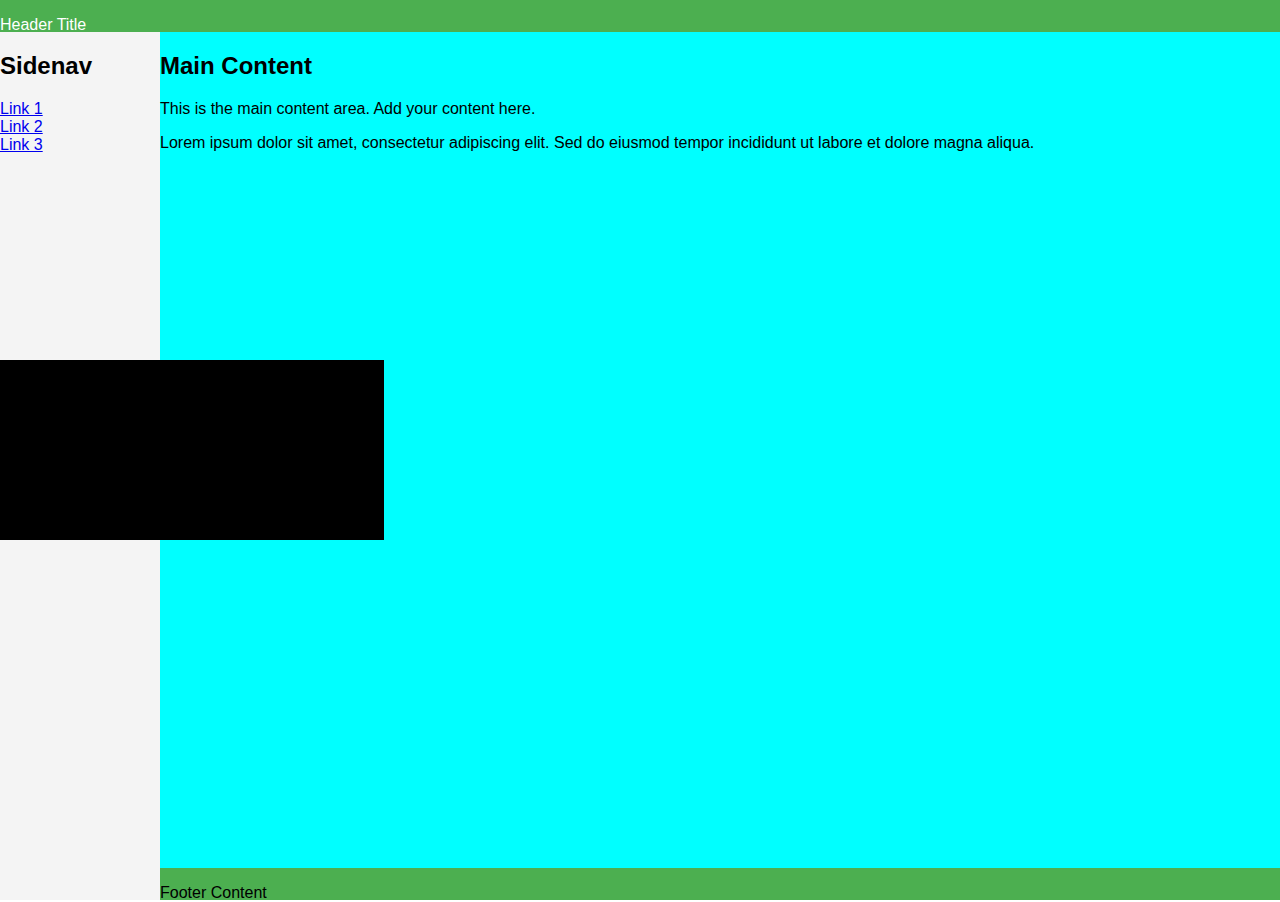
<file: index.html>
<!DOCTYPE html>
<html lang="en">
<head>
    <meta charset="UTF-8">
    <meta name="viewport" content="width=device-width, initial-scale=1.0">
    <title>Page Layout</title>
    <link rel="stylesheet" href="style.css">
</head>
<body>
    <div class="header">
        <p>Header Title</p>
    </div>
    <div class="page">
        <div class="popup">

        </div>
        <div class="sidenav">
            <h2>Sidenav</h2>
            <a href="#">Link 1</a>
            <a href="#">Link 2</a>
            <a href="#">Link 3</a>
        </div>
        <div class="map-container">
            <div class="map">
                <h2>Main Content</h2>
                <p>This is the main content area. Add your content here.</p>
                <p>Lorem ipsum dolor sit amet, consectetur adipiscing elit. Sed do eiusmod tempor incididunt ut labore et dolore magna aliqua.</p>
            </div>
            <div class="status-bar">
                <p>Footer Content</p>
            </div>
        </div>
    </div>
</body>
</html>
</file>
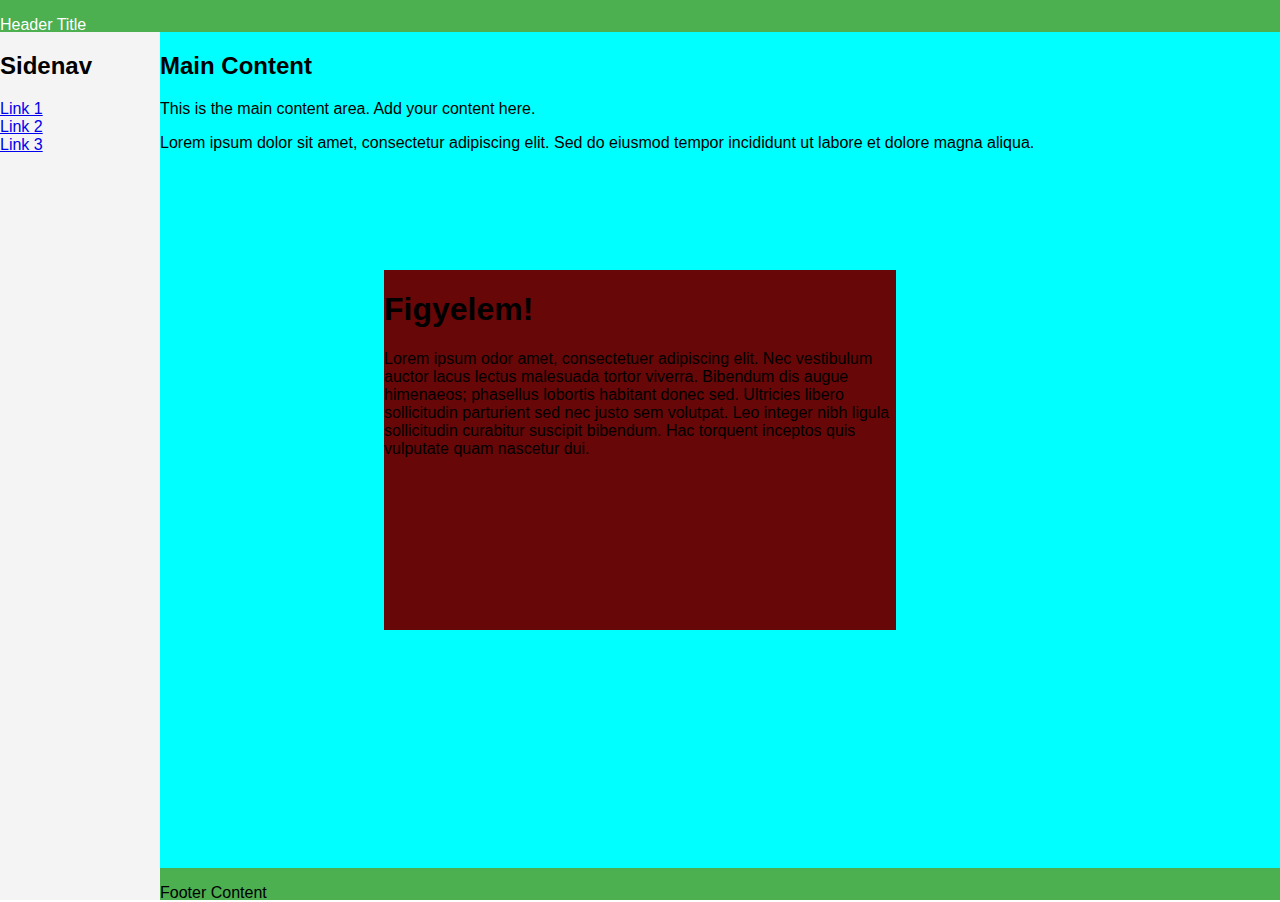
<file: map_layout/index.html>
<!DOCTYPE html>
<html lang="en">
<head>
    <meta charset="UTF-8">
    <meta name="viewport" content="width=device-width, initial-scale=1.0">
    <title>Page Layout</title>
    <link rel="stylesheet" href="style.css">
</head>
<body>
    <div class="header">
        <p>Header Title</p>
    </div>
    <div class="page">
        <div class="popup">
            <h1>Figyelem!</h1>
            <span>Lorem ipsum odor amet, consectetuer adipiscing elit. Nec vestibulum auctor lacus lectus malesuada tortor viverra. Bibendum dis augue himenaeos; phasellus lobortis habitant donec sed. Ultricies libero sollicitudin parturient sed nec justo sem volutpat. Leo integer nibh ligula sollicitudin curabitur suscipit bibendum. Hac torquent inceptos quis vulputate quam nascetur dui.</span>
        </div>
        <div class="sidenav">
            <h2>Sidenav</h2>
            <a href="#">Link 1</a>
            <a href="#">Link 2</a>
            <a href="#">Link 3</a>
        </div>
        <div class="map-container">
            <div class="map">
                <h2>Main Content</h2>
                <p>This is the main content area. Add your content here.</p>
                <p>Lorem ipsum dolor sit amet, consectetur adipiscing elit. Sed do eiusmod tempor incididunt ut labore et dolore magna aliqua.</p>
            </div>
            <div class="status-bar">
                <p>Footer Content</p>
            </div>
        </div>
    </div>
</body>
</html>
</file>
<file: style.css>
html, body {
  height: 100%;
  margin: 0;
  padding: 0;
  overflow: hidden;
}

body {
  margin: 0;
  font-family: Arial, sans-serif;
  display: flex;
  flex-direction: column;
  width: 100%;
}
body .header {
  background-color: #4CAF50;
  color: white;
  height: 2rem;
}
body .page {
  flex-grow: 1;
  height: 100%;
  display: flex;
  flex-direction: row;
}
body .page .popup {
  position: absolute;
  height: 20%;
  width: 30%;
  top: 40%;
  background-color: black;
}
body .page .sidenav {
  background-color: #f4f4f4;
  width: 10rem;
  display: flex;
  flex-direction: column;
  justify-content: start;
}
body .page .map-container {
  flex-grow: 1;
  display: flex;
  flex-direction: column;
}
body .page .map-container .map {
  background-color: aqua;
  flex-grow: 1;
}
body .page .map-container .status-bar {
  height: 2rem;
  background-color: #4CAF50;
}

/*# sourceMappingURL=style.css.map */
</file>
<file: map_layout/style.css>
html, body {
  height: 100%;
  margin: 0;
  padding: 0;
  overflow: hidden;
}

body {
  margin: 0;
  font-family: Arial, sans-serif;
  display: flex;
  flex-direction: column;
  width: 100%;
}
body .header {
  background-color: #4CAF50;
  color: white;
  height: 2rem;
}
body .page {
  flex-grow: 1;
  height: 100%;
  display: flex;
  flex-direction: row;
}
body .page .popup {
  position: absolute;
  height: 40%;
  width: 40%;
  top: 30%;
  left: 30%;
  background-color: #680707;
}
body .page .sidenav {
  background-color: #f4f4f4;
  width: 10rem;
  display: flex;
  flex-direction: column;
  justify-content: start;
}
body .page .map-container {
  flex-grow: 1;
  display: flex;
  flex-direction: column;
}
body .page .map-container .map {
  background-color: aqua;
  flex-grow: 1;
}
body .page .map-container .status-bar {
  height: 2rem;
  background-color: #4CAF50;
}

/*# sourceMappingURL=style.css.map */
</file>
